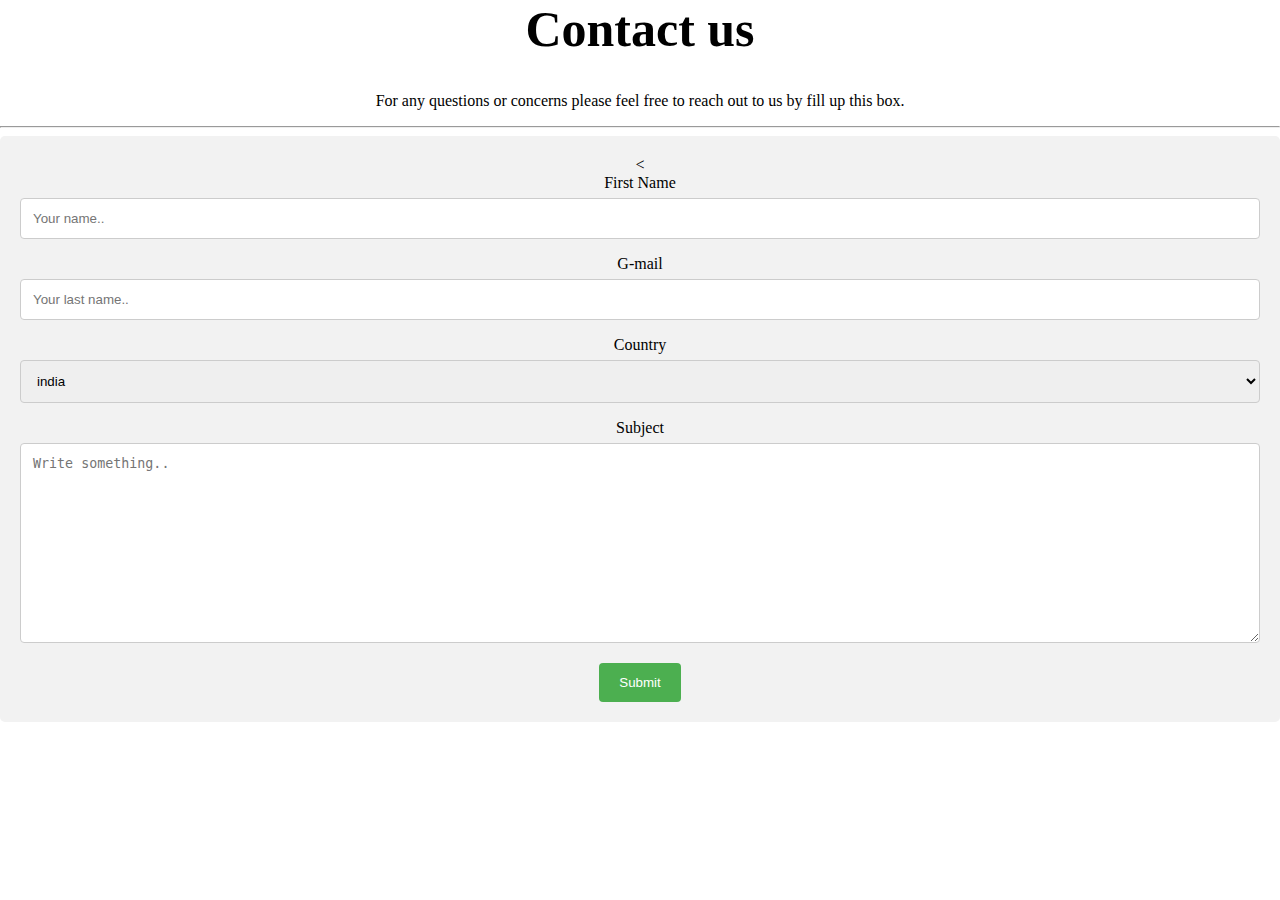
<file: contact.html>
<!DOCTYPE html>
<html lang="en" dir="ltr">
  <link rel="stylesheet" href="css/styles.css">
  <head>
    <meta charset="utf-8">
    <title>contact details</title>
  </head>
  <body>
<h1><strong>Contact us</strong></h1>
<p>For any questions or concerns please feel free to reach out to us by fill up this box.</p>
    <hr>





  </body>
</html>
<div class="container">
  <<form action="mailto:181220026@nitdelhi.ac.in" method="post"enctype="text/plain">
    <label for="fname">First Name</label>
    <input type="text" id="fname" name="firstname" placeholder="Your name..">

    <label for="gmail">G-mail</label>
    <input type="text" id="lname" name="lastname" placeholder="Your last name..">

    <label for="country">Country</label>
    <select id="country" name="country">
      <option value="australia">india</option>

    </select>

    <label for="subject">Subject</label>
    <textarea id="subject" name="subject" placeholder="Write something.." style="height:200px"></textarea>

    <input type="submit" value="Submit">

  </form>
</div>
</html>
</file>
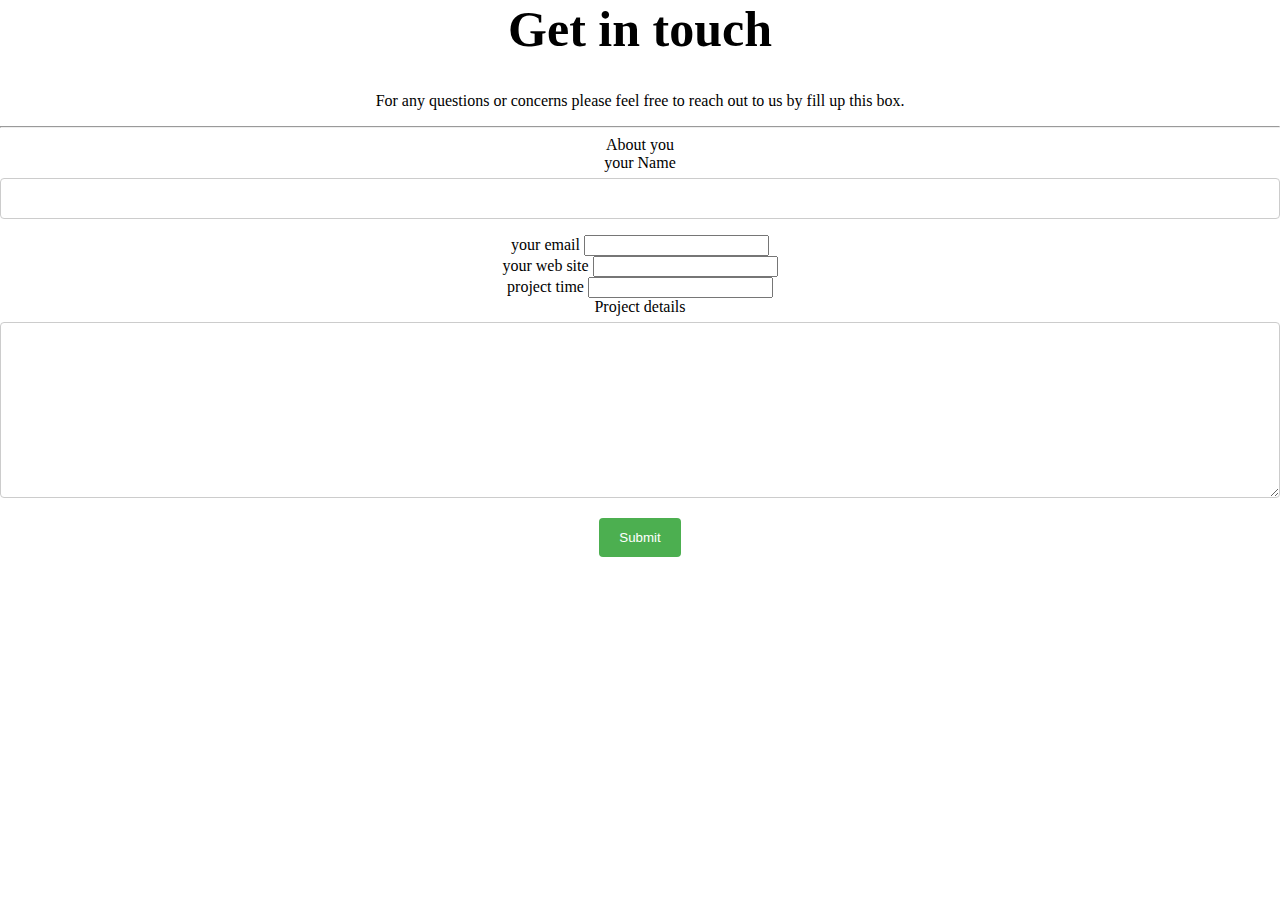
<file: getintouch.html>
<!DOCTYPE html>
<html lang="en" dir="ltr">
  <link rel="stylesheet" href="css/styles.css">
  <head>
    <meta charset="utf-8">
    <title>contact details</title>
  </head>
  <body>
<h1><strong>Get in touch </strong></h1>
<p>For any questions or concerns please feel free to reach out to us by fill up this box.</p>
    <hr>
    <form action="mailto:181220026@nitdelhi.ac.in" method="post"enctype="text/plain">
      <label>About you</label><br>
      <label>your Name</label>
      <input type="text" name="your Name" value=""><br>
      <label for="">your email</label>
      <input type="email" name="your email" value=""><br>
      <label for="">your web site</label>
      <input type="email" name="your web site" value=""><br>
      <label for="">project time  </label>
      <input type="email" name="project time " value=""><br>
      <label>Project details</label>
      <textarea name="your message" rows="10" cols="300"></textarea>
      <input type="Submit" name=""><br>

    </form>

  </body>
</html>
</file>
<file: css/styles.css>
body{
  margin: 0px;
  text-align:center;
  font-family: cursive;
}
h1{
  font-size: 50px;
  margin-top: 0px;
}
.top-container{
    background-color: #679b9b;

border: 10px;
height:800px;
position: relative;
padding-top:0px;
}
.middle-container{
  background-color:#7e8a97;
}
.bottom-container{
  background-color: #ed6663;
}
.web{
  text-decoration: underline;
}
.bottom-cloud{
  position:absolute;
}
.top-cloud{
  position: relative;
  left:200px;
}
.navbar{
  background-color: #679b9b;
}
.nav-item{
  padding: 0px 18px;
}
.contact.html{
  background-color: #7e8a97;
}
.skill-container{
  background-color:#679b9b;
}
.nav-item{
  background-color:#679b9b;
}
a:hover{
  background-color: #679b9b;
}
/* Style inputs with type="text", select elements and textareas */
input[type=text], select, textarea {
  width: 100%; /* Full width */
  padding: 12px; /* Some padding */
  border: 1px solid #ccc; /* Gray border */
  border-radius: 4px; /* Rounded borders */
  box-sizing: border-box; /* Make sure that padding and width stays in place */
  margin-top: 6px; /* Add a top margin */
  margin-bottom: 16px; /* Bottom margin */
  resize: vertical /* Allow the user to vertically resize the textarea (not horizontally) */
}

/* Style the submit button with a specific background color etc */
input[type=submit] {
  background-color: #4CAF50;
  color: white;
  padding: 12px 20px;
  border: none;
  border-radius: 4px;
  cursor: pointer;
}

/* When moving the mouse over the submit button, add a darker green color */
input[type=submit]:hover {
  background-color: #45a049;
}

/* Add a background color and some padding around the form */
.container {
  border-radius: 5px;
  background-color: #f2f2f2;
  padding: 20px;
}
</file>
